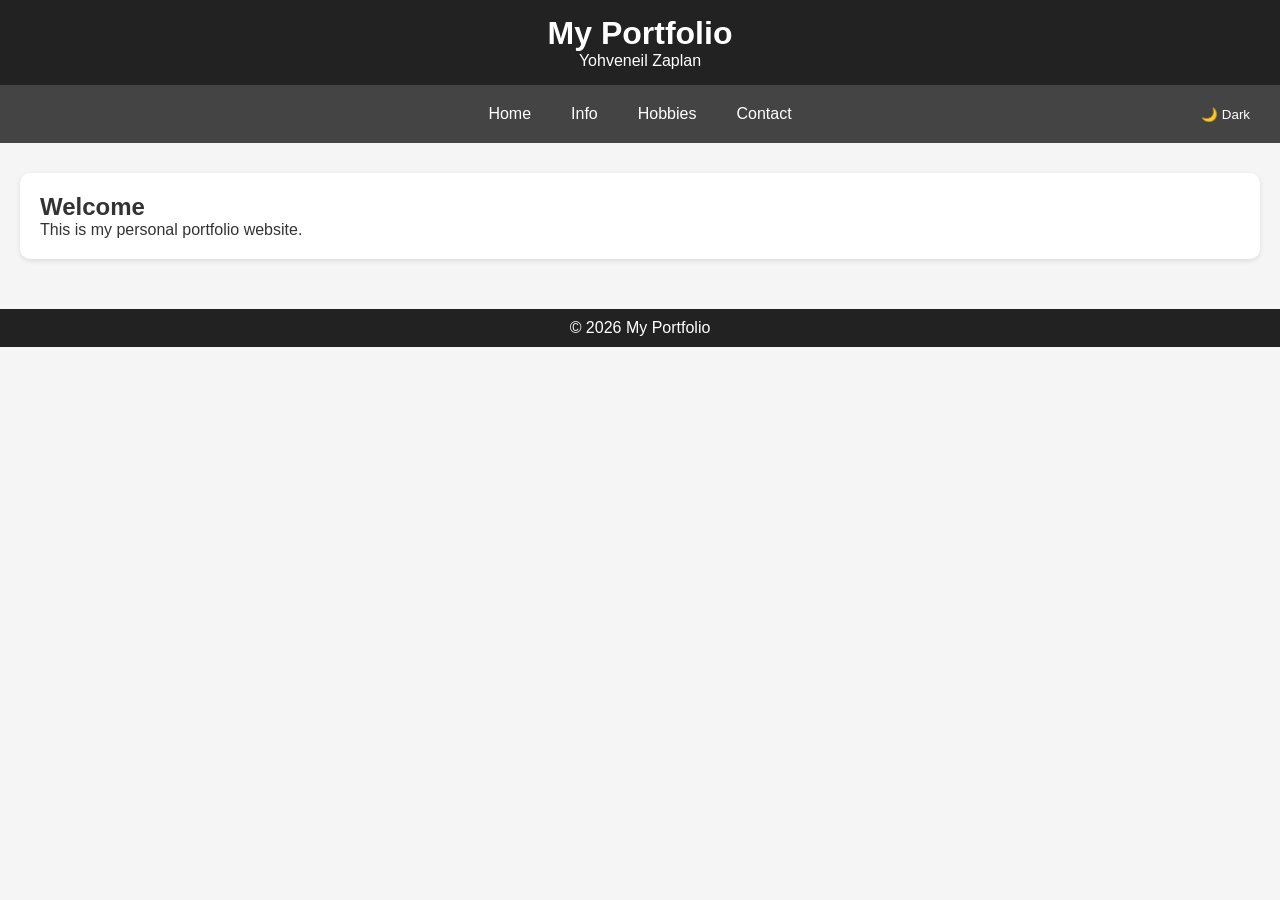
<file: New folder/index.html>
<!DOCTYPE html>
<html lang="en">
<head>
  <meta charset="UTF-8">
  <meta name="viewport" content="width=device-width, initial-scale=1.0">
  <title>My Portfolio</title>
  <link rel="stylesheet" href="style.css">
</head>
<body>

<header>
  <h1>My Portfolio</h1>
  <p>Yohveneil Zaplan</p>
</header>

<nav>
  <div class="nav-center">
    <a onclick="showSection('home')">Home</a>
    <a onclick="showSection('info')">Info</a>
    <a onclick="showSection('hobbies')">Hobbies</a>
    <a onclick="showSection('contact')">Contact</a>
  </div>

  <button id="themeToggle">🌙 Dark</button>
</nav>

<section id="home" class="active">
  <div class="card">
    <h2>Welcome</h2>
    <p>This is my personal portfolio website.</p>
  </div>
</section>

<section id="info">
  <div class="card">
    <h2>Personal Information</h2>

    <!-- Short Bio / Introduction -->
    <p><strong>About Me:</strong>Hi! I’m a high school student who loves learning about coding, technology, and exploring new ideas. I enjoy creating small projects and sharing what I learn with others. </p>

    <!-- Existing info -->
    <p><strong>Name:</strong> Yohveneil N. Zaplan</p>
    <p><strong>Address:</strong> MataasNaKahoy bats.</p>
    <p><strong>Age:</strong> 19</p>

    <!-- New additions -->
    <p><strong>Quote:</strong> Set your heart a blaze</p>
  </div>

  <div class="card">
    <h2>School</h2>
    <p><strong>School Name:</strong> Batangas College of Arts and Scieances</p>
    <p><strong>Course:</strong> Bachelor of Science of Information Technology</p>
  </div>
</section>

<section id="hobbies">
  <div class="card">
    <h2 style="text-align:center;">My Hobbies</h2>

    <div class="hobby">
      <img src="hobby1.jpg" alt="Hobby 1">
      <p><strong>READING</strong></p>
      <p>I enjoy exploring different books and learning new things through stories.</p>
    </div>

    <div class="hobby">
      <img src="hobby2.jpg" alt="Hobby 2">
      <p><strong>Online Games</strong></p>
      <p>Playing online games helps me relax and connect with friends.</p>
    </div>

    <div class="hobby">
      <img src="hobby3.jpg" alt="Hobby 3">
      <p><strong>Photography</strong></p>
      <p>I love capturing nature and everyday moments with my camera.</p>
    </div>

    <div class="hobby">
      <img src="hobby4.jpg" alt="Hobby 4">
      <p><strong>Watching Anime</strong></p>
      <p>Anime inspires my creativity and gives me ideas for storytelling.</p>
    </div>

    <div class="hobby">
      <img src="hobby5.jpg" alt="Hobby 5">
      <p><strong>Eating</strong></p>
      <p>I enjoy trying new foods and experiencing different flavors.</p>
    </div>

  </div>
</section>

<section id="contact">
  <div class="card">
    <h2>Contact Me</h2>
    <p><strong>Email:</strong> Yohveneil@email.com</p>
    <p><strong>Facebook:</strong> fb.com/Yohveneil</p>
    <p><strong>Instagram:</strong> @Yohveneil</p>
  </div>
</section>

<footer>
  <p>© 2026 My Portfolio</p>
</footer>

<script src="script.js"></script>
</body>
</html>
</file>
<file: New folder/style.css>
:root {
  --bg: #f5f5f5;
  --text: #333;
  --card: #ffffff;
  --nav: #444;
  --header: #222;
}

body.dark {
  --bg: #121212;
  --text: #f5f5f5;
  --card: #1e1e1e;
  --nav: #1a1a1a;
  --header: #000;
}

* {
  margin: 0;
  padding: 0;
  box-sizing: border-box;
  font-family: Arial, sans-serif;
}

body {
  background: var(--bg);
  color: var(--text);
}

header {
  background: var(--header);
  color: white;
  padding: 15px;
  text-align: center;
}

nav {
  position: relative;
  display: flex;
  justify-content: center; /* menu stays center */
  align-items: center;
  background: var(--nav);
  padding: 10px;
}

.nav-center {
  display: flex;
  gap: 10px;
}

#themeToggle {
  position: absolute;
  right: 15px;
}

nav a, nav button {
  color: white;
  padding: 10px 15px;
  text-decoration: none;
  cursor: pointer;
  border: none;
  background: transparent;
}

nav a:hover, nav button:hover {
  background: #666;
  border-radius: 5px;
}

section {
  display: none;
  padding: 20px;
}

section.active {
  display: block;
}

.card {
  background: var(--card);
  padding: 20px;
  margin: 10px 0;
  border-radius: 10px;
  box-shadow: 0 2px 5px rgba(0,0,0,0.1);
}

.hobby {
  margin-top: 15px;
}

.hobby img {
  width: 100%;
  max-width: 300px;
  border-radius: 10px;
}

footer {
  text-align: center;
  padding: 10px;
  background: var(--header);
  color: white;
  margin-top: 20px;
}


#hobbies {
  text-align: center;
}

#hobbies .hobby {
  display: inline-block;      /* place boxes side by side */
  margin: 15px;               /* spacing between hobby boxes */
  vertical-align: top;        /* align tops of boxes */
  width: 200px;               /* fixed width for each hobby box */
}

#hobbies .hobby img {
  width: 100%;                /* image fills the box width */
  height: auto;               /* keeps original aspect ratio */
  border-radius: 10px;        /* rounded corners */
}

#hobbies .hobby p {
  margin: 5px 0;              /* spacing for text */
}
</file>
